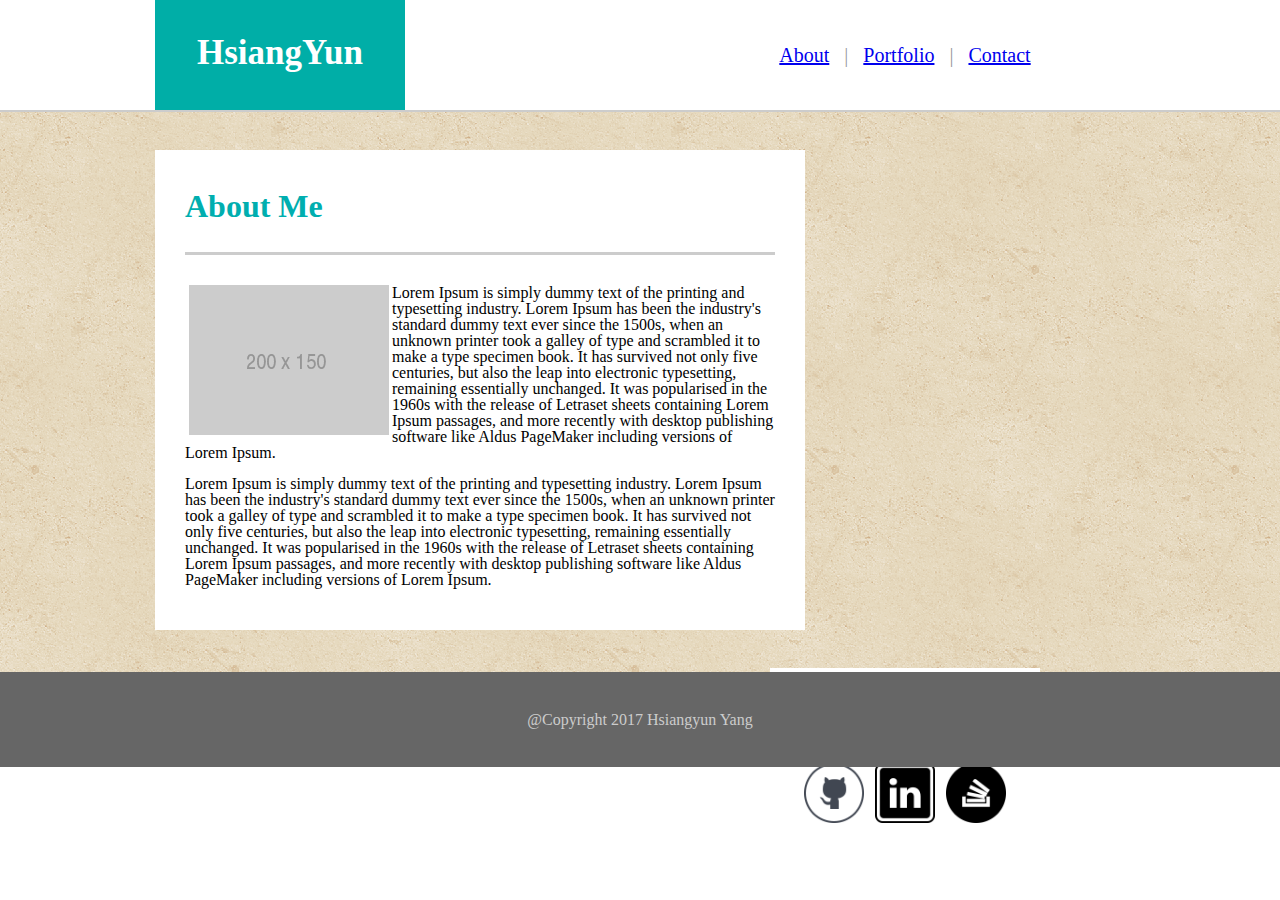
<file: index.html>
<!DOCTYPE html>
<html lang="en">
<head>
	<meta charset="UTF-8">
	<title>Responsive Portfolio</title>
	<meta name="viewport" content="width=device-width, initial-scale=1.0">
	<link rel="stylesheet" type="text/css" href="assets/css/reset.css">
	<link rel="stylesheet" type="text/css" href="assets/css/style.css">
</head>
<body>
	<section id="top">
		<header>HsiangYun</header>
		<nav>
			<a href="index.html">About</a>
			&nbsp&nbsp|&nbsp&nbsp
			<a href="portfolio.html">Portfolio</a>
			&nbsp&nbsp|&nbsp&nbsp
			<a href="contact.html">Contact</a>
		</nav>
	</section>
	<div class="border"></div>
	<section id="middle">
		<div id="left">
			<div class="titLeft">About Me</div>
			<div id="leftBorder"></div>
			<img id="resize1" src="assets/images/200x150.png">
			<p>Lorem Ipsum is simply dummy text of the printing and typesetting industry. Lorem Ipsum has been the industry's standard dummy text ever since the 1500s, when an unknown printer took a galley of type and scrambled it to make a type specimen book. It has survived not only five centuries, but also the leap into electronic typesetting, remaining essentially unchanged. It was popularised in the 1960s with the release of Letraset sheets containing Lorem Ipsum passages, and more recently with desktop publishing software like Aldus PageMaker including versions of Lorem Ipsum.</p>
			<p>Lorem Ipsum is simply dummy text of the printing and typesetting industry. Lorem Ipsum has been the industry's standard dummy text ever since the 1500s, when an unknown printer took a galley of type and scrambled it to make a type specimen book. It has survived not only five centuries, but also the leap into electronic typesetting, remaining essentially unchanged. It was popularised in the 1960s with the release of Letraset sheets containing Lorem Ipsum passages, and more recently with desktop publishing software like Aldus PageMaker including versions of Lorem Ipsum.</p>			
		</div>
		<div id="right">
			<div class="titRig">Connect with Me</div>
			<div id="rightBorder"></div>
			<a href="https://github.com/TedxMo" target="_blank"><img src="assets/images/github.png"></a>
			<a href="https://www.linkedin.com/in/hsiangyun-ted-yang-a4031684/" target="_blank"><img src="assets/images/linkedin.png"></a>
			<a href="https://stackoverflow.com/users/8396257/ted-y" target="_blank"><img src="assets/images/stack.png"></a>
		</div>
	</section>
	<div id="endBr"></div>
	<footer>@Copyright 2017 Hsiangyun Yang</footer>
</body>
</html>
</file>
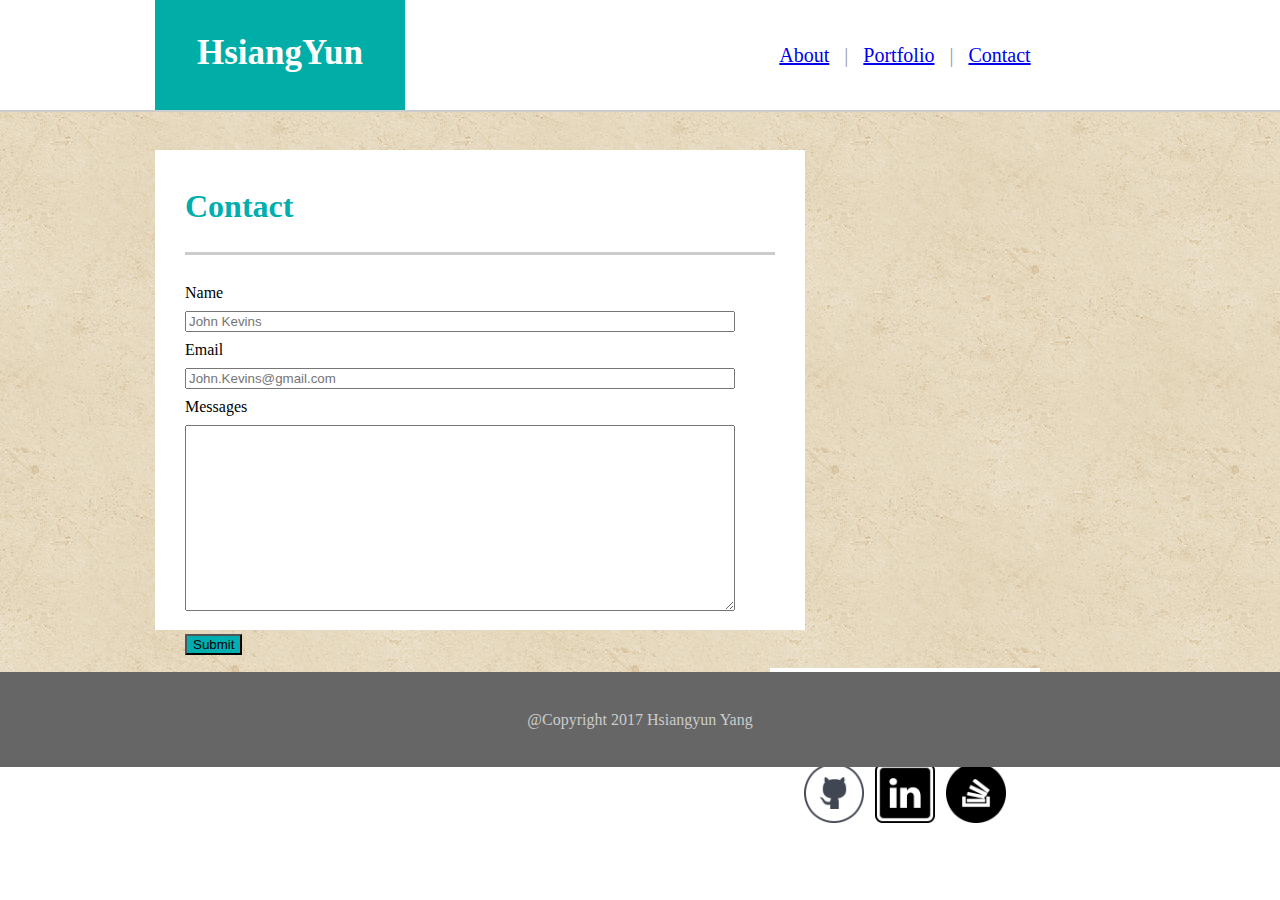
<file: contact.html>
<!DOCTYPE html>
<html lang="en">
<head>
	<meta charset="UTF-8">
	<title>Responsive Portfolio</title>
	<meta name="viewport" content="width=device-width, initial-scale=1.0"> 
	<link rel="stylesheet" type="text/css" href="assets/css/reset.css">
	<link rel="stylesheet" type="text/css" href="assets/css/style.css">
</head>
<body>
	<section id="top">
		<header>HsiangYun</header>
		<nav>
			<a href="index.html">About</a>
			&nbsp&nbsp|&nbsp&nbsp
			<a href="portfolio.html">Portfolio</a>
			&nbsp&nbsp|&nbsp&nbsp
			<a href="contact.html">Contact</a>
		</nav>
	</section>
	<div class="border"></div>
	<section id="middle">
		<div id="left">
			<div class="titLeft">Contact</div>
			<div id="leftBorder"></div>
			<h2>Name</h2>
			<input type="text" name="fname" placeholder ="John Kevins" class="ininder">
			<h2>Email</h2>
			<input type="text" name="ename" placeholder ="John.Kevins@gmail.com" class="ininder">
			<h2>Messages</h2>
			<textarea class="ininder" rows="12"></textarea>
			<input id="btn" type="submit" value="Submit">
		</div>
		<div id="right">
			<div class="titRig">Connect with Me</div>
			<div id="rightBorder"></div>
			<a href="https://github.com/TedxMo" target="_blank"><img src="assets/images/github.png"></a>
			<a href="https://www.linkedin.com/in/hsiangyun-ted-yang-a4031684/" target="_blank"><img src="assets/images/linkedin.png"></a>
			<a href="https://stackoverflow.com/users/8396257/ted-y" target="_blank"><img src="assets/images/stack.png"></a>
		</div>
	</section>
	<div id="endBr"></div>
	<footer>@Copyright 2017 Hsiangyun Yang</footer>
</body>
</html>
</file>
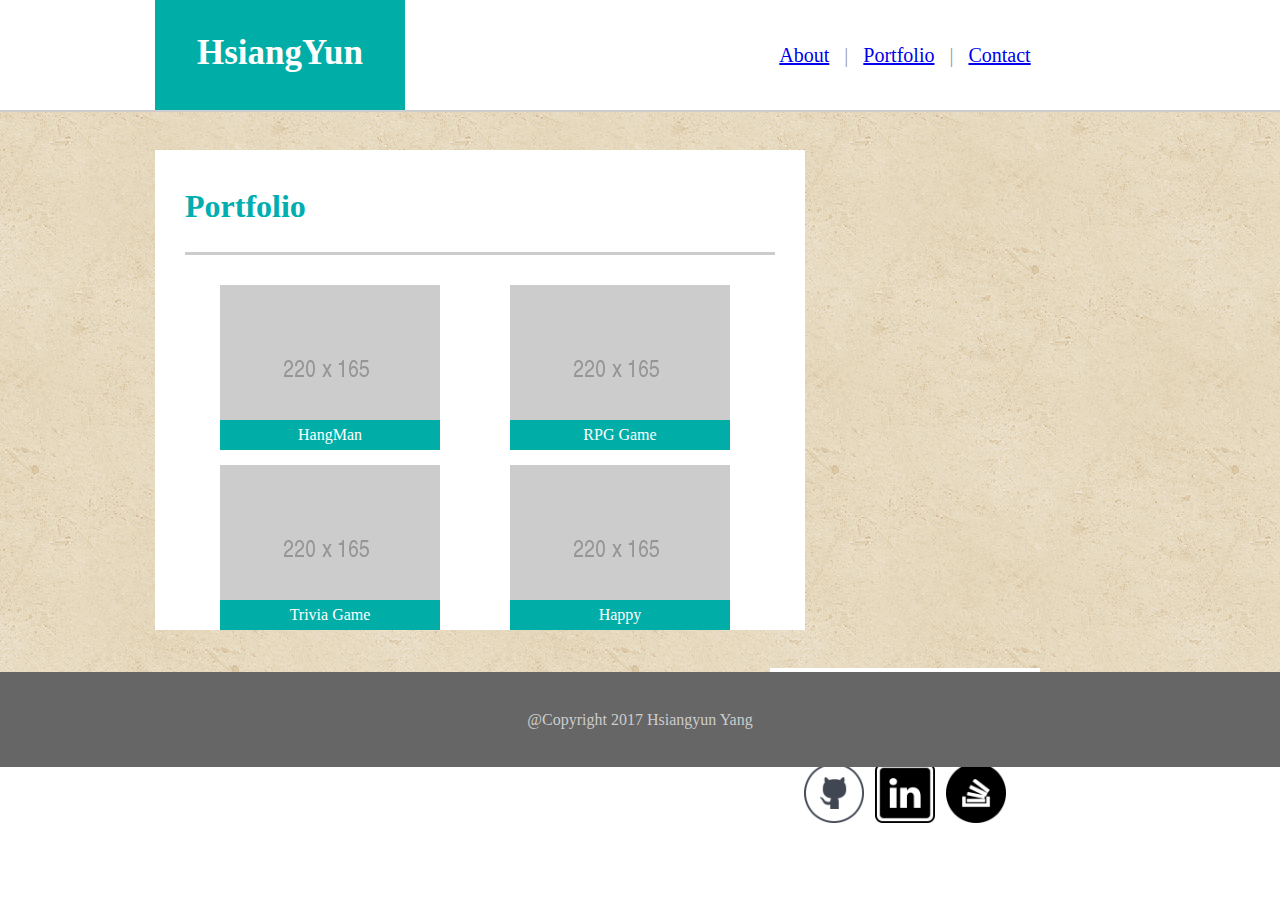
<file: portfolio.html>
<!DOCTYPE html>
<html lang="en">
<head>
	<meta charset="UTF-8">
	<title>Responsive Portfolio</title>
	<meta name="viewport" content="width=device-width, initial-scale=1.0">
	<link rel="stylesheet" type="text/css" href="assets/css/reset.css">
	<link rel="stylesheet" type="text/css" href="assets/css/style.css">
</head>
<body>
	<section id="top">
		<header>HsiangYun</header>
		<nav>
			<a href="index.html">About</a>
			&nbsp&nbsp|&nbsp&nbsp
			<a href="portfolio.html">Portfolio</a>
			&nbsp&nbsp|&nbsp&nbsp
			<a href="contact.html">Contact</a>
		</nav>
	</section>
	<div class="border"></div>
	<section id="middle">
		<div id="left">
			<div class="titLeft">Portfolio</div>
			<div id="leftBorder"></div>
			<div id="pos1">
				<img id="resize2" src="assets/images/220x165.png">
				<a href=""><div id="pos2">HangMan</div></a>
			</div>
			<div id="pos1">
				<img id="resize2" src="assets/images/220x165.png">
				<a href=""><div id="pos3">RPG Game</div></a>
			</div>
			<div id="pos1">
				<img id="resize2" src="assets/images/220x165.png">
				<a href=""><div id="pos4">Trivia Game</div></a>
			</div>
			<div id="pos1">
				<img id="resize2" src="assets/images/220x165.png">
				<a href=""><div id="pos5">Happy</div></a>
			</div>
		</div>
		<div id="right">
			<div class="titRig">Connect with Me</div>
			<div id="rightBorder"></div>
			<a href="https://github.com/TedxMo" target="_blank"><img src="assets/images/github.png"></a>
			<a href="https://www.linkedin.com/in/hsiangyun-ted-yang-a4031684/" target="_blank"><img src="assets/images/linkedin.png"></a>
			<a href="https://stackoverflow.com/users/8396257/ted-y" target="_blank"><img src="assets/images/stack.png"></a>
		</div>
	</section>
	<div id="endBr"></div>
	<footer>@Copyright 2017 Hsiangyun Yang</footer>
</body>
</html>
</file>
<file: assets/css/style.css>
*{
	
  box-sizing: border-box;
  font-family: 'Arial', 'Helvetica Neue', Helvetica, sans-serif;
  
}
header{
	font-family: 'Georgia', Times, Times New Roman, serif;
	text-align: center;
	float: left;
	height: 110px;
	background: #00aea7;
	width: 250px;
	color: white;
	margin-left: 155px;
	font-size: 35px;
	line-height: 300%;
	/*padding: 37px;*/
	font-weight: bold;
}

nav{
	text-align: center;
	float: right;
	height: 110px;
	background: white;
	width: 270px;
	margin-right: 240px;
	font-size: 20px;
	line-height: 550% ;
	color: #99999c;
	/*visited link hover*/
}

footer{
	width: 100%;
	height: 95px;
	background: #666666;
	line-height: 600%;
	color: #cccccc;
	text-align: center;
	float: left;
}

#top{
	height: 110px;
	width: 100%;
	background-color: white;
}
.border{
	width: 100%;
	height: 2px;
	background: #cccccc;

}
#middle{
	width: 100%;
	height: 560px;
	background-image: url(../images/content-back.png);
	float: left;

}
#endBr{
	margin:0; 
	width: 100%;
	height: 8px;
	background: #00aea7;
}
#left{
	padding: 40px 30px;
	margin-top: 38px;
	margin-left: 155px;
	float: left;
	border-style: solid;
	border-color: #ececec;
	border-width: -1px;
	/*border: 1px solid black;*/
	background: white;
	width: 650px;
	height: 480px; 
}
#right{	
	border: -1px solid #ececec;
	padding: 30px;
	margin-top: 38px;
	margin-right: 240px;
	background: white;
	width: 270px ;
	height: 202px;
	float: right;
}
.titRig{
	text-align: left;
	font-size: 24px;
	font-weight: bold;
	color:#00aeaf ;	
	font-family: 'Georgia', 'Times', 'Times New Roman', 'serif';
}
#rightBorder{
	margin:20px 0;
	height: 1px;
	background-color: #cccccc;

}
img{
	width: 60px;
	height: 60px;
	margin: 0 3.5px;
}
.titLeft{
	text-align: left;
	font-size: 32px;
	font-weight: bold;
	color:#00aeaf ;	
	font-family: 'Georgia', 'Times', 'Times New Roman', 'serif';
}
#leftBorder{
	margin:30px 0;
	height: 3px;
	background-color: #cccccc;
}

#resize1{
	width: 200px;
	height: 150px;
	float: left;
}
#resize2{
	width: auto;
	height: auto;
	margin: 35px;
	margin-top: 0;
	margin-bottom: 15px;
	float: left;

}
p{
	margin-bottom: 15px;
}
input{
	margin: 10px 0;
}
textarea{
	margin: 10px 0;
}
.ininder{
	width: 550px;
}
#btn{
	background-color: #00aeaf;
}
#pos1{
	position: relative;
}
#pos2{
	position: absolute;
	width: 220px; 
	height:30px;
	background: #00aea7;
	bottom: -165px;
	left: 35px;
	text-align: center;
	line-height: 190%;
	color: white;
}
#pos3{
	position: absolute;
	width: 220px; 
	height:30px;
	background: #00aea7;
	bottom: -165px;
	left: 325px;
	text-align: center;
	line-height: 190%;
	color: white;
}
#pos4{
	position: absolute;
	width: 220px; 
	height:30px;
	background: #00aea7;
	bottom: -345px;
	left: 35px;
	text-align: center;
	line-height: 190%;
	color: white;
}
#pos5{
	position: absolute;
	width: 220px; 
	height:30px;
	background: #00aea7;
	bottom: -345px;
	left: 325px;
	text-align: center;
	line-height: 190%;
	color: white;
}

@media screen and (max-width: 980px) {
  /* The body's bg color will be #333 */
  body {
    background-color: none;
  }
  img{
  	max-width: 100%
  	height:auto;
  }
  	#left{
		width: 300px;
		height: auto;

	}
	#right{
margin-right: 150px;
	}

	#middle{
		height: auto;
	}
	#resize2{
		margin-left: 0px;
		float: none;
	}
	#pos2{
		left: 0px;
		bottom: 18px;
	}
	#pos4{
		left: 0px;
		bottom: 18px;
	}
	#pos3{
		left: 0px;
		bottom: 18px;
	}
	#pos5{
		left: 0px;
		bottom: 18px;
	}
	nav{
		margin-right: 150px
	}
	.ininder{
		width: 250px;
	}
  /* The wrapper's width will be 600px */
  .wrapper {
    width: 600px;
  }
}
@media screen and (max-width: 768px) {
  /* The body's bg color will be #333 */
  body {
    background-color: black;
  }
  header{
  	margin-left: 10px;
  }
  nav{
  	margin-right: 10px;
  }
  #left{
  	width: 90%;
  	margin-left: 5%
  }
  #right{
  	width: 90%;
  	margin-right:5%;
  	margin-bottom: 30px;
  }
  #resize2{
  	float: left;
  	margin:0px 45px;
  	margin-top: 20px
  }
  #pos2{
		left: 45px;
		bottom: -185px;
	}
	#pos4{
		left: 45px;
		bottom: -370px;
	}
	#pos3{
		left: 355px;
		bottom: -185px;
	}
	#pos5{
		left: 355px;
		bottom: -370px;
	}
	.ininder{
		width: 95%;
	}

}
@media screen and (max-width: 640px) {
  /* The body's bg color will be #333 */
  body {
    background-color: yellow;
  }
  header{
	margin-left: 0px;
  	width: 100%;
  }
  nav{
  	margin-right: 0px;
  	width: 100%;
  	line-height: 200%;
  	height: auto;
  }
  #resize1{
  	margin: 0 50px;
  }
  #resize2{
  	float: none;
  }
  #pos2{
		left: 45px;
		bottom: 8px;
	}
	#pos4{
		left: 45px;
		bottom: 8px;
	}
	#pos3{
		left: 45px;
		bottom: 8px;
	}
	#pos5{
		left: 45px;
		bottom: 8px;
	}
}
</file>
